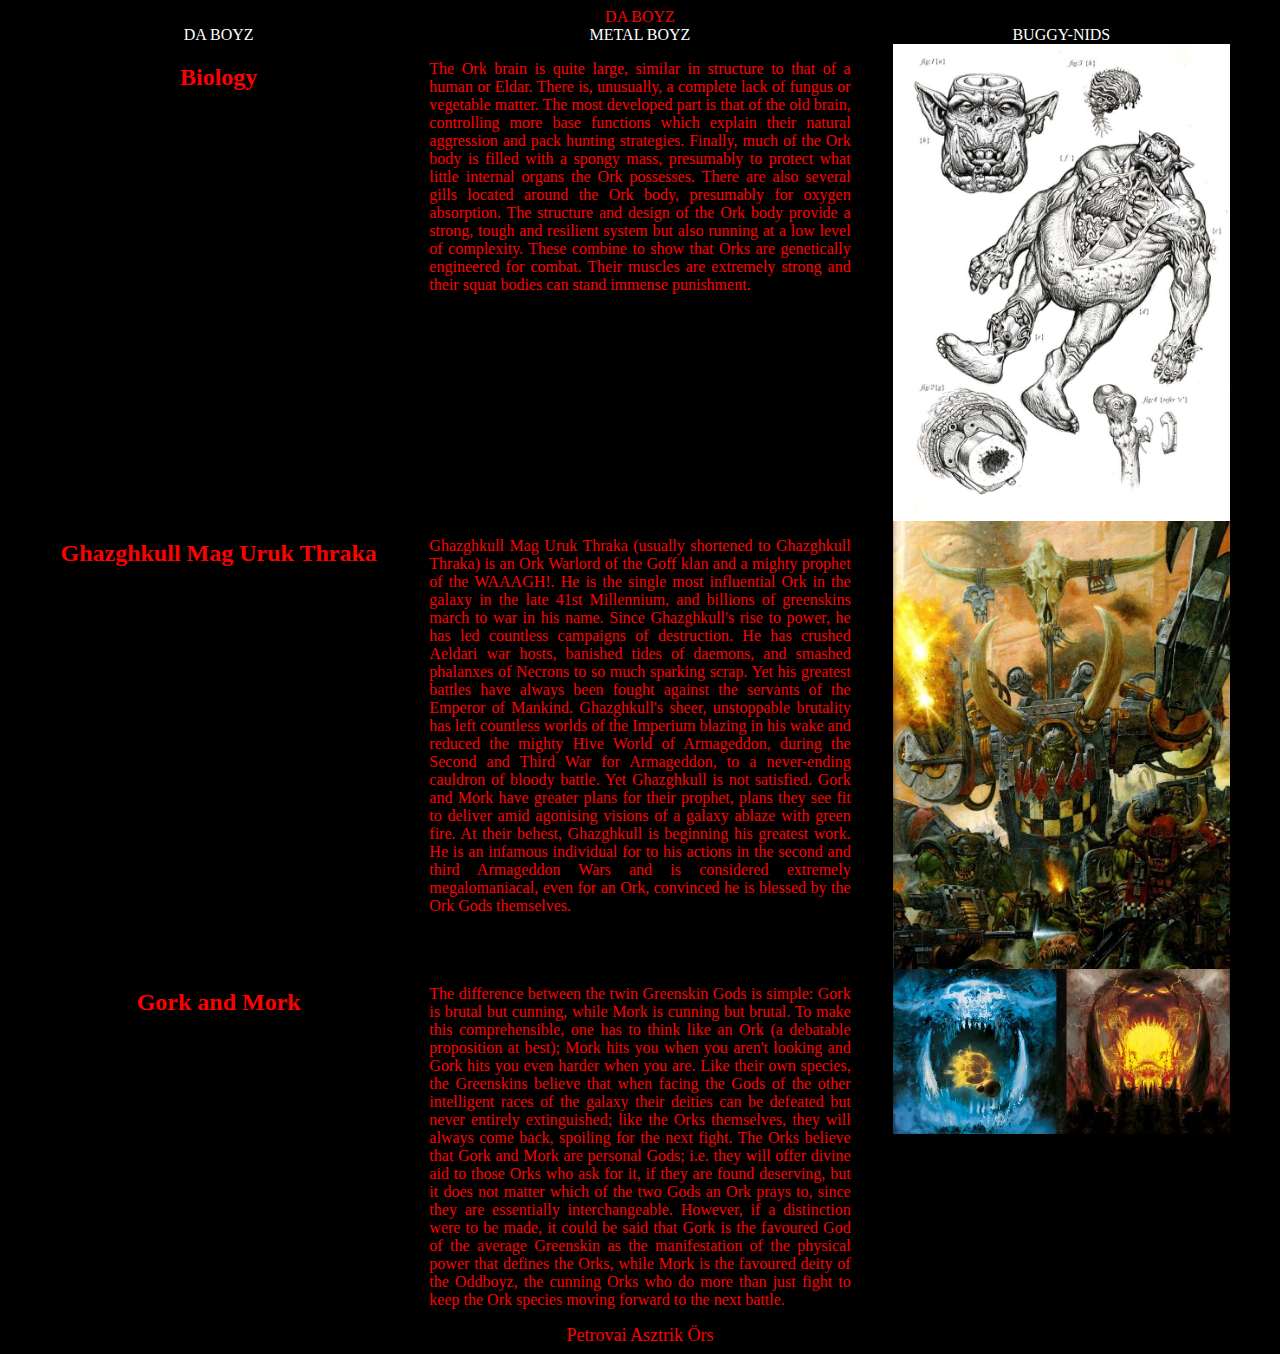
<file: index.html>
<!DOCTYPE html>
<html lang="en">
<head>
    <meta charset="UTF-8">
    <meta http-equiv="X-UA-Compatible" content="IE=edge">
    <meta name="viewport" content="width=device-width, initial-scale=1.0">
    <meta name="author" content="Petrovai Asztrik Örs">
    <meta name="description" content="kozos">
    <meta name="keywords" content="kozos">
    <link rel="stylesheet" href="style.css">
    <title>ORKS</title>
</head>
<body>
    <header>DA BOYZ</header>
    <nav>
      <a href="index.html">DA BOYZ</a>
      <a href="necron.html">METAL BOYZ</a>
      <a href="tyranid.html">BUGGY-NIDS</a>
    </nav>
    <article>
      <div class="tartalom">
        <h2>Biology</h2>
        <p>The Ork brain is quite large, similar in structure to that of a human or Eldar. There is, unusually, a complete lack of fungus or vegetable matter. The most developed part is that of the old brain, controlling more base functions which explain their natural aggression and pack hunting strategies. Finally, much of the Ork body is filled with a spongy mass, presumably to protect what little internal organs the Ork possesses. There are also several gills located around the Ork body, presumably for oxygen absorption.

          The structure and design of the Ork body provide a strong, tough and resilient system but also running at a low level of complexity. These combine to show that Orks are genetically engineered for combat. Their muscles are extremely strong and their squat bodies can stand immense punishment.</p>
        <img src="PA_KEPEK/xenology-ork.jpg" alt="biology">
      
      </div>
      <div class="tartalom">
        <h2>Ghazghkull Mag Uruk Thraka</h2>
        <p>Ghazghkull Mag Uruk Thraka (usually shortened to Ghazghkull Thraka) is an Ork Warlord of the Goff klan and a mighty prophet of the WAAAGH!. He is the single most influential Ork in the galaxy in the late 41st Millennium, and billions of greenskins march to war in his name.

          Since Ghazghkull's rise to power, he has led countless campaigns of destruction. He has crushed Aeldari war hosts, banished tides of daemons, and smashed phalanxes of Necrons to so much sparking scrap.
          
          Yet his greatest battles have always been fought against the servants of the Emperor of Mankind. Ghazghkull's sheer, unstoppable brutality has left countless worlds of the Imperium blazing in his wake and reduced the mighty Hive World of Armageddon, during the Second and Third War for Armageddon, to a never-ending cauldron of bloody battle.
          
          Yet Ghazghkull is not satisfied. Gork and Mork have greater plans for their prophet, plans they see fit to deliver amid agonising visions of a galaxy ablaze with green fire. At their behest, Ghazghkull is beginning his greatest work.

          He is an infamous individual for to his actions in the second and third Armageddon Wars and is considered extremely megalomaniacal, even for an Ork, convinced he is blessed by the Ork Gods themselves.</p>
        <img src="PA_KEPEK/Warlord_Ghazkull_Thraka..jpg" alt="Ghazghkull Mag Uruk Thraka">
      
      </div>
      <div class="tartalom">
        <h2>Gork and Mork</h2>
        <p>The difference between the twin Greenskin Gods is simple: Gork is brutal but cunning, while Mork is cunning but brutal. To make this comprehensible, one has to think like an Ork (a debatable proposition at best); Mork hits you when you aren't looking and Gork hits you even harder when you are. Like their own species, the Greenskins believe that when facing the Gods of the other intelligent races of the galaxy their deities can be defeated but never entirely extinguished; like the Orks themselves, they will always come back, spoiling for the next fight.
          The Orks believe that Gork and Mork are personal Gods; i.e. they will offer divine aid to those Orks who ask for it, if they are found deserving, but it does not matter which of the two Gods an Ork prays to, since they are essentially interchangeable. However, if a distinction were to be made, it could be said that Gork is the favoured God of the average Greenskin as the manifestation of the physical power that defines the Orks, while Mork is the favoured deity of the Oddboyz, the cunning Orks who do more than just fight to keep the Ork species moving forward to the next battle.
        </p>
        <img src="PA_KEPEK/600px-DieuxOrks.jpg" alt="Gork and Mork">
      
      </div>
    </article>
    <footer>Petrovai Asztrik Örs</footer>
</body>
</html>
</file>
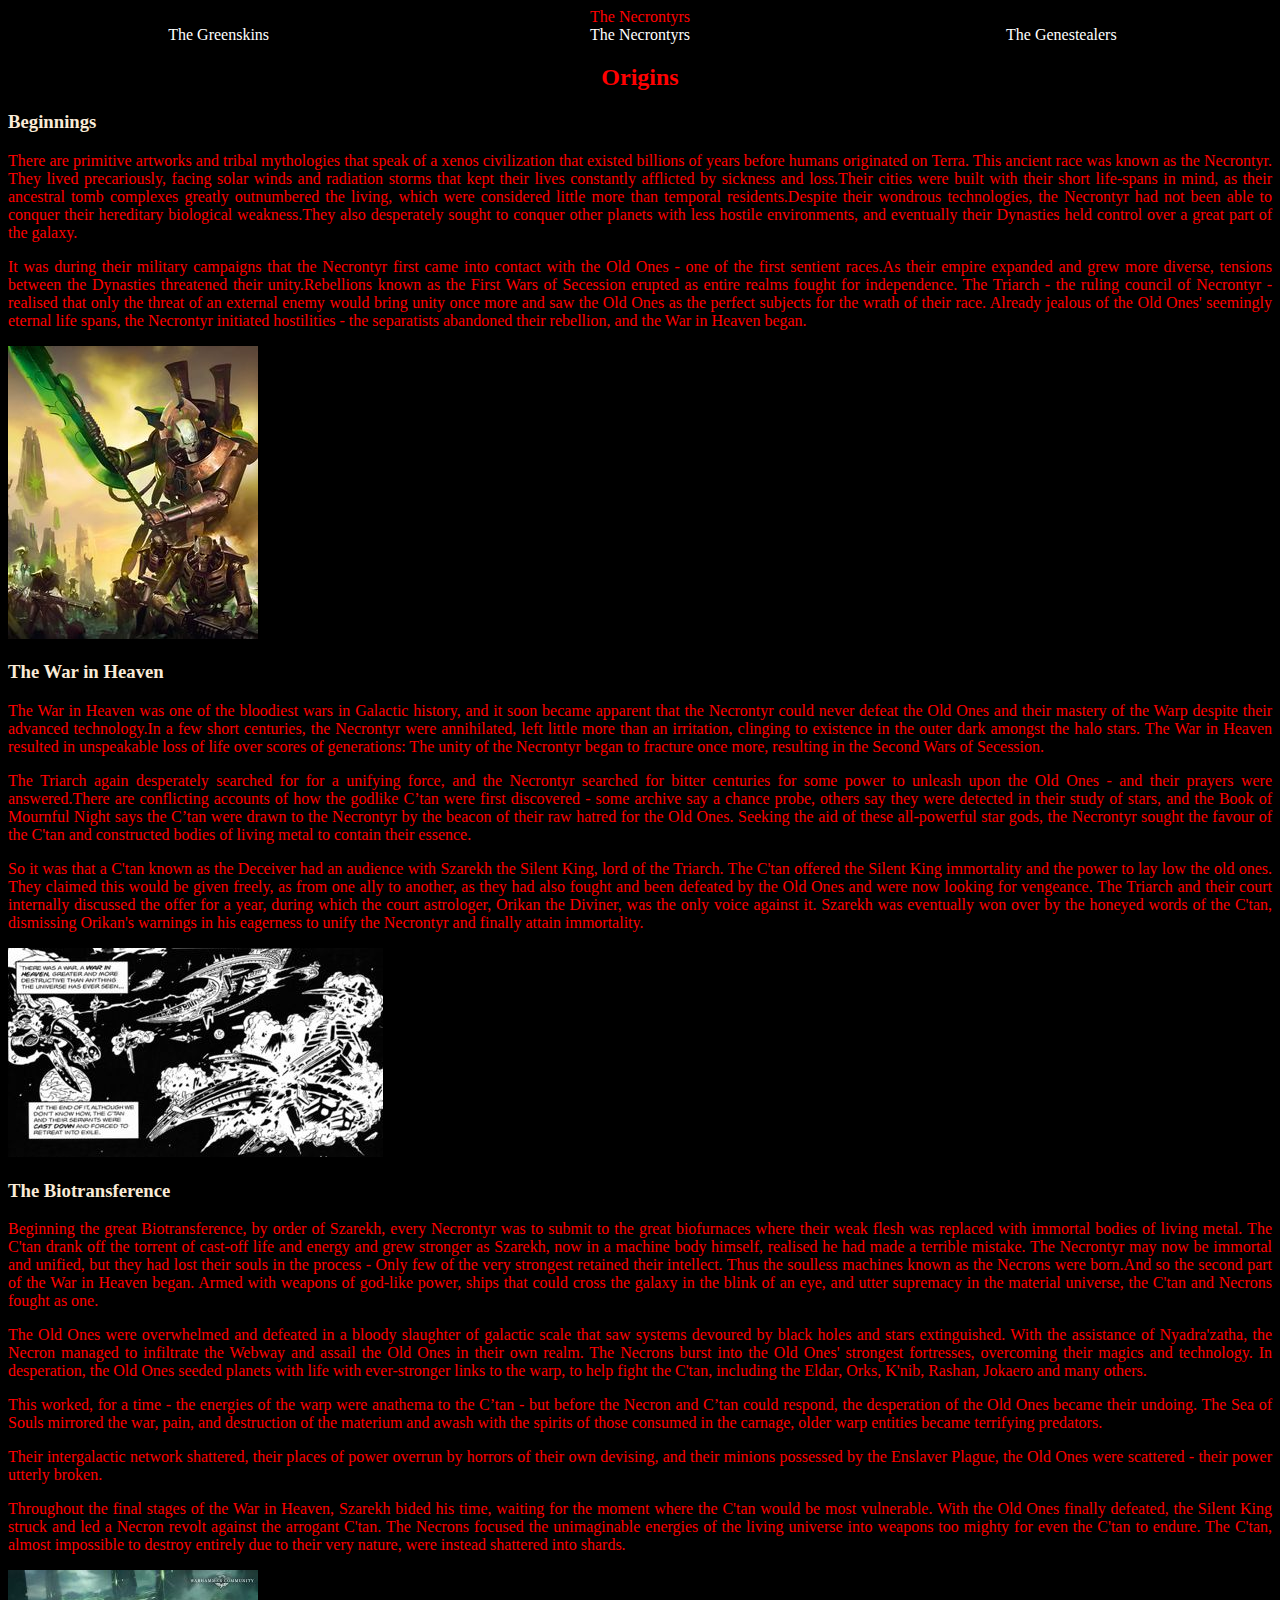
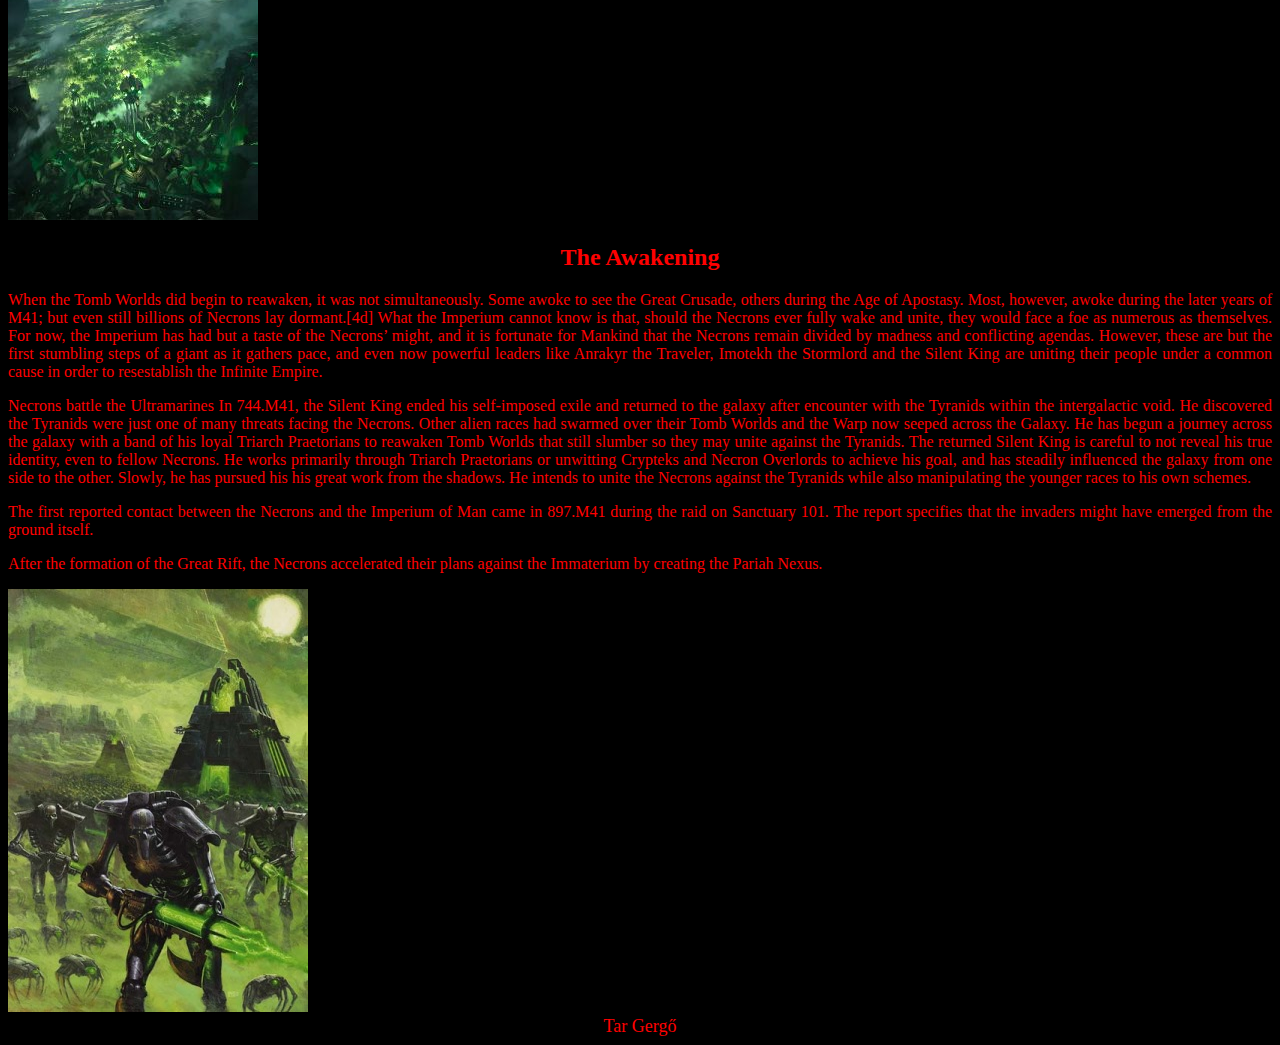
<file: necron.html>
<!DOCTYPE html>
<html lang="hu">
<head>
    <meta charset="UTF-8">
    <meta http-equiv="X-UA-Compatible" content="IE=edge">
    <meta name="viewport" content="width=device-width, initial-scale=1.0">
    <meta name="author" content="John Doe">
    <meta name="description" content="kozos">
    <meta name="keywords" content="kozos">
    <link rel="stylesheet" href="style.css">
    <title>Necrons</title>
</head>
<body>
    <header>The Necrontyrs</header>
    <nav>
      <a href="index.html">The Greenskins</a>
      <a href="necron.html">The Necrontyrs</a>
      <a href="tyranid.html">The Genestealers</a>
    </nav>
    <article>
      <div>
        <h2>Origins</h2>
        <h3>Beginnings</h3>
            <p>There are primitive artworks and tribal mythologies that speak of a xenos civilization that existed billions of years before humans originated on Terra. This ancient race was known as the Necrontyr. They lived precariously, facing solar winds and radiation storms that kept their lives constantly afflicted by sickness and loss.Their cities were built with their short life-spans in mind, as their ancestral tomb complexes greatly outnumbered the living, which were considered little more than temporal residents.Despite their wondrous technologies, the Necrontyr had not been able to conquer their hereditary biological weakness.They also desperately sought to conquer other planets with less hostile environments, and eventually their Dynasties held control over a great part of the galaxy.</p>

                <p>It was during their military campaigns that the Necrontyr first came into contact with the Old Ones - one of the first sentient races.As their empire expanded and grew more diverse, tensions between the Dynasties threatened their unity.Rebellions known as the First Wars of Secession erupted as entire realms fought for independence. The Triarch - the ruling council of Necrontyr - realised that only the threat of an external enemy would bring unity once more and saw the Old Ones as the perfect subjects for the wrath of their race. Already jealous of the Old Ones' seemingly eternal life spans, the Necrontyr initiated hostilities - the separatists abandoned their rebellion, and the War in Heaven began.</p>
        <img src="T_G_kep/250px-Indomitus_Necron_Crop_and_Edit.jpg" alt="The rattleling machin bones">
        <h3>The War in Heaven</h3>
            <p>The War in Heaven was one of the bloodiest wars in Galactic history, and it soon became apparent that the Necrontyr could never defeat the Old Ones and their mastery of the Warp despite their advanced technology.In a few short centuries, the Necrontyr were annihilated, left little more than an irritation, clinging to existence in the outer dark amongst the halo stars. The War in Heaven resulted in unspeakable loss of life over scores of generations: The unity of the Necrontyr began to fracture once more, resulting in the Second Wars of Secession.</p>
            <p>The Triarch again desperately searched for for a unifying force, and the Necrontyr searched for bitter centuries for some power to unleash upon the Old Ones - and their prayers were answered.There are conflicting accounts of how the godlike C’tan were first discovered - some archive say a chance probe, others say they were detected in their study of stars, and the Book of Mournful Night says the C’tan were drawn to the Necrontyr by the beacon of their raw hatred for the Old Ones. Seeking the aid of these all-powerful star gods, the Necrontyr sought the favour of the C'tan and constructed bodies of living metal to contain their essence.</p>
            <p>So it was that a C'tan known as the Deceiver had an audience with Szarekh the Silent King, lord of the Triarch. The C'tan offered the Silent King immortality and the power to lay low the old ones. They claimed this would be given freely, as from one ally to another, as they had also fought and been defeated by the Old Ones and were now looking for vengeance. The Triarch and their court internally discussed the offer for a year, during which the court astrologer, Orikan the Diviner, was the only voice against it. Szarekh was eventually won over by the honeyed words of the C'tan, dismissing Orikan's warnings in his eagerness to unify the Necrontyr and finally attain immortality.</p>
        <img src="T_G_kep/375px-War_in_Heaven.jpg" alt="battle in heaven">
        <h3>The Biotransference</h3>
        <p>Beginning the great Biotransference, by order of Szarekh, every Necrontyr was to submit to the great biofurnaces where their weak flesh was replaced with immortal bodies of living metal. The C'tan drank off the torrent of cast-off life and energy and grew stronger as Szarekh, now in a machine body himself, realised he had made a terrible mistake. The Necrontyr may now be immortal and unified, but they had lost their souls in the process - Only few of the very strongest retained their intellect. Thus the soulless machines known as the Necrons were born.And so the second part of the War in Heaven began. Armed with weapons of god-like power, ships that could cross the galaxy in the blink of an eye, and utter supremacy in the material universe, the C'tan and Necrons fought as one.</p>
        <p>The Old Ones were overwhelmed and defeated in a bloody slaughter of galactic scale that saw systems devoured by black holes and stars extinguished. With the assistance of Nyadra'zatha, the Necron managed to infiltrate the Webway and assail the Old Ones in their own realm. The Necrons burst into the Old Ones' strongest fortresses, overcoming their magics and technology. In desperation, the Old Ones seeded planets with life with ever-stronger links to the warp, to help fight the C'tan, including the Eldar, Orks, K'nib, Rashan, Jokaero and many others.</p>
        <p>This worked, for a time - the energies of the warp were anathema to the C’tan - but before the Necron and C’tan could respond, the desperation of the Old Ones became their undoing. The Sea of Souls mirrored the war, pain, and destruction of the materium and awash with the spirits of those consumed in the carnage, older warp entities became terrifying predators.</p>
        <p>Their intergalactic network shattered, their places of power overrun by horrors of their own devising, and their minions possessed by the Enslaver Plague, the Old Ones were scattered - their power utterly broken.</p>
        <p>Throughout the final stages of the War in Heaven, Szarekh bided his time, waiting for the moment where the C'tan would be most vulnerable. With the Old Ones finally defeated, the Silent King struck and led a Necron revolt against the arrogant C'tan. The Necrons focused the unimaginable energies of the living universe into weapons too mighty for even the C'tan to endure. The C'tan, almost impossible to destroy entirely due to their very nature, were instead shattered into shards.</p>
        <img src="T_G_kep/250px-ZI27XtsQ5Wc91tY5.jpg" alt="gép emberek">
      </div>
      <div>
        <h2>The Awakening</h2>
        <p>When the Tomb Worlds did begin to reawaken, it was not simultaneously. Some awoke to see the Great Crusade, others during the Age of Apostasy. Most, however, awoke during the later years of M41; but even still billions of Necrons lay dormant.[4d] What the Imperium cannot know is that, should the Necrons ever fully wake and unite, they would face a foe as numerous as themselves. For now, the Imperium has had but a taste of the Necrons’ might, and it is fortunate for Mankind that the Necrons remain divided by madness and conflicting agendas. However, these are but the first stumbling steps of a giant as it gathers pace, and even now powerful leaders like Anrakyr the Traveler, Imotekh the Stormlord and the Silent King are uniting their people under a common cause in order to resestablish the Infinite Empire.</p>


            <p> Necrons battle the Ultramarines
            In 744.M41, the Silent King ended his self-imposed exile and returned to the galaxy after encounter with the Tyranids within the intergalactic void. He discovered the Tyranids were just one of many threats facing the Necrons. Other alien races had swarmed over their Tomb Worlds and the Warp now seeped across the Galaxy. He has begun a journey across the galaxy with a band of his loyal Triarch Praetorians to reawaken Tomb Worlds that still slumber so they may unite against the Tyranids. The returned Silent King is careful to not reveal his true identity, even to fellow Necrons. He works primarily through Triarch Praetorians or unwitting Crypteks and Necron Overlords to achieve his goal, and has steadily influenced the galaxy from one side to the other. Slowly, he has pursued his his great work from the shadows. He intends to unite the Necrons against the Tyranids while also manipulating the younger races to his own schemes.</p>
            
            <p> The first reported contact between the Necrons and the Imperium of Man came in 897.M41 during the raid on Sanctuary 101. The report specifies that the invaders might have emerged from the ground itself.</p>
            
                <p> After the formation of the Great Rift, the Necrons accelerated their plans against the Immaterium by creating the Pariah Nexus.</p>
        <img src="T_G_kep/waiky-waiky.jpg" alt="necrons felkelnek">
      </div>
    </article>
    <footer>Tar Gergő</footer>
</body>
</html>
</file>
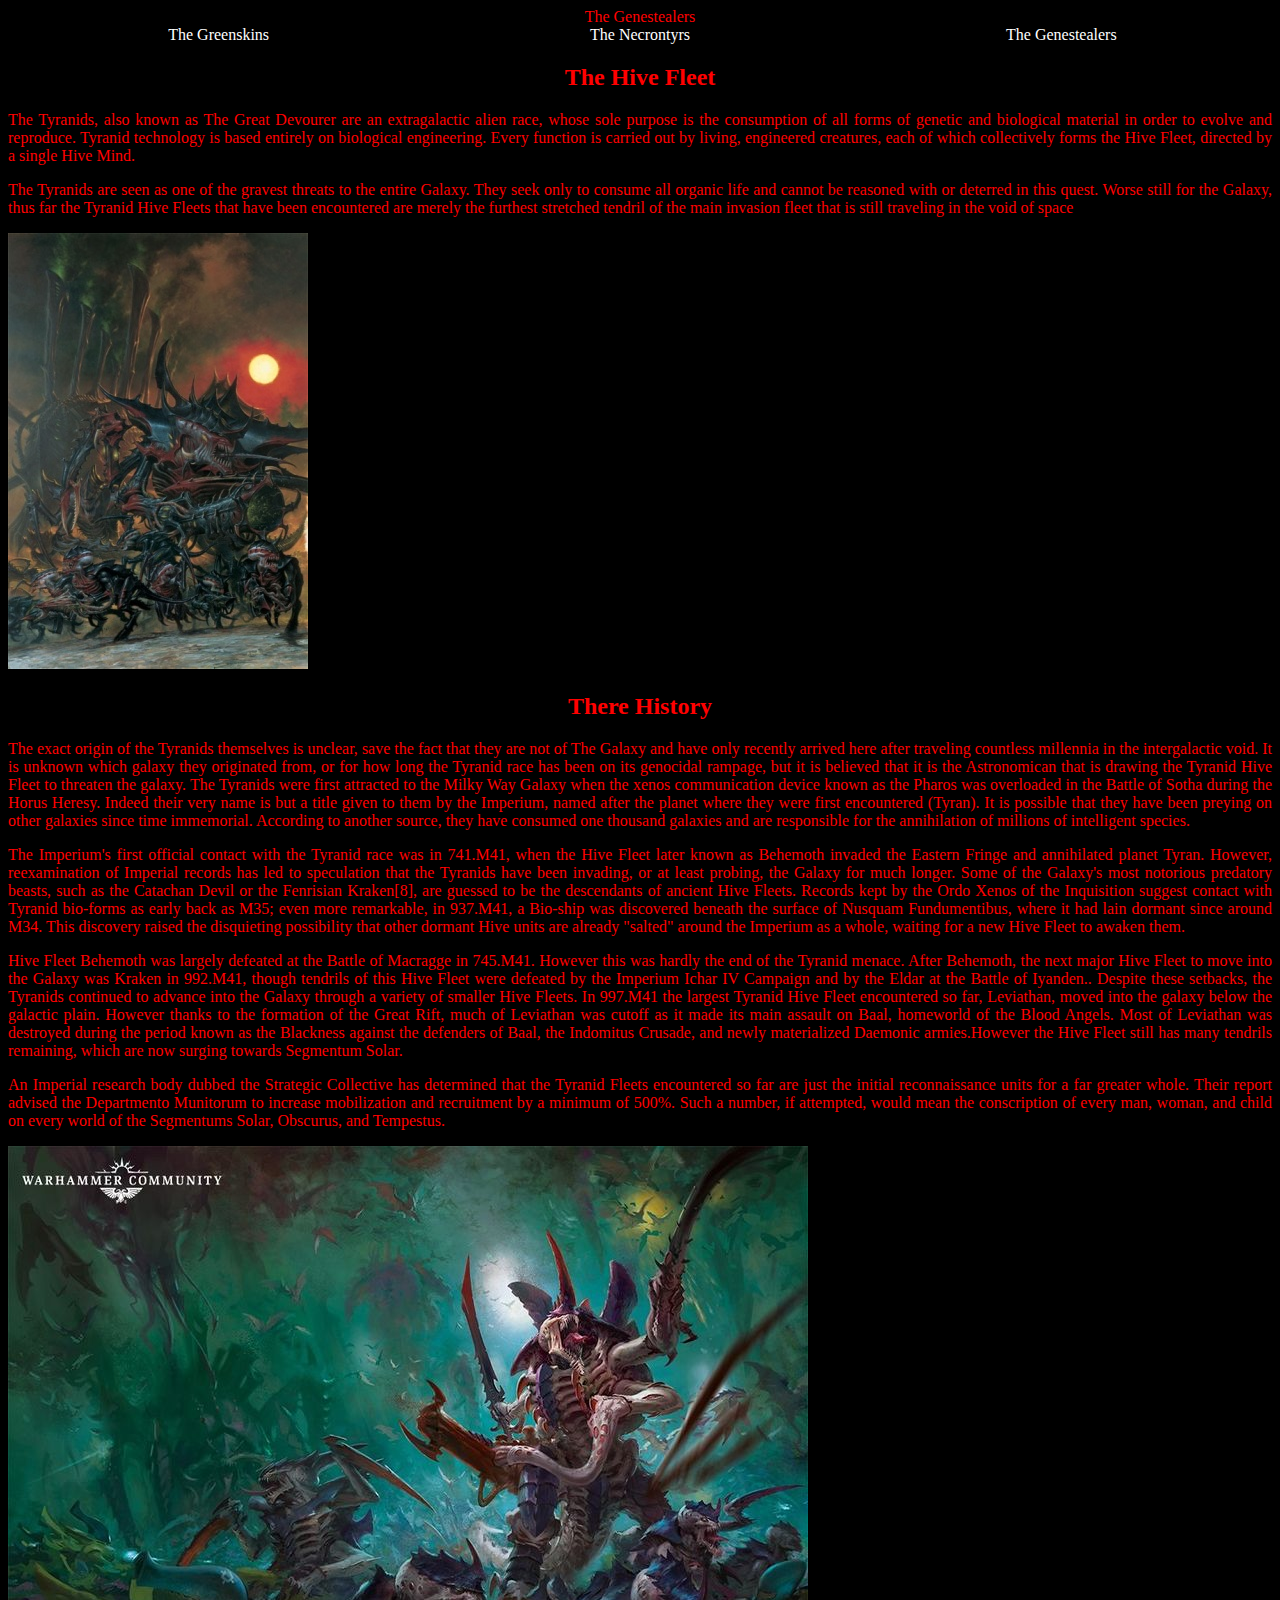
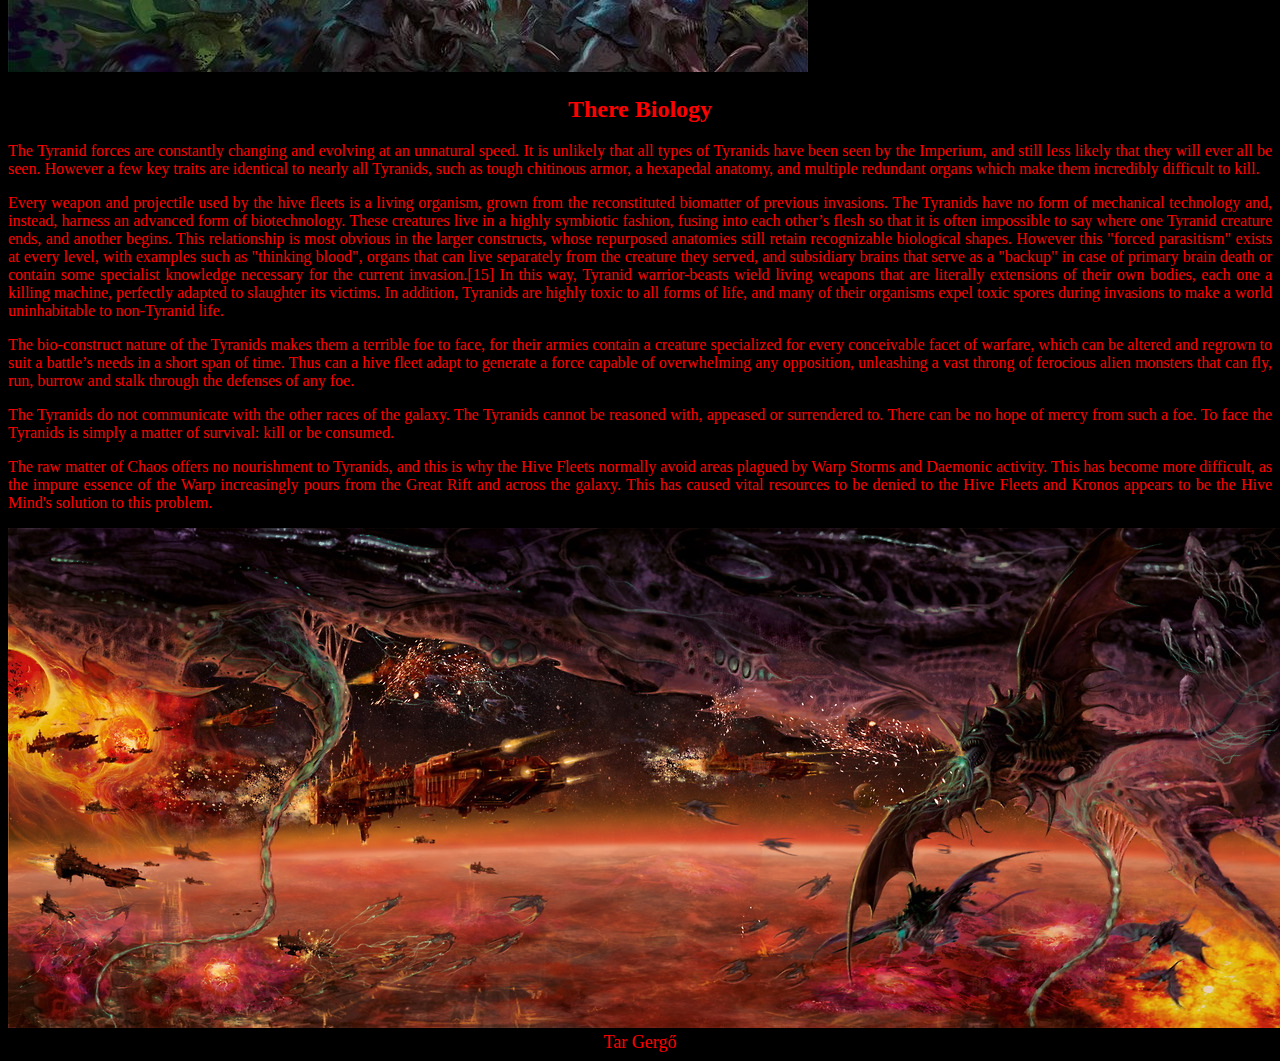
<file: tyranid.html>
<!DOCTYPE html>
<html lang="hu">
<head>
    <meta charset="UTF-8">
    <meta http-equiv="X-UA-Compatible" content="IE=edge">
    <meta name="viewport" content="width=device-width, initial-scale=1.0">
    <meta name="author" content="John Doe">
    <meta name="description" content="kozos">
    <meta name="keywords" content="kozos">
    <link rel="stylesheet" href="style.css">
    <title>Tyranids</title>
</head>
<body>
    <header>The Genestealers</header>
    <nav>
      <a href="index.html">The Greenskins</a>
      <a href="necron.html">The Necrontyrs</a>
      <a href="tyranid.html">The Genestealers</a>
    </nav>
    <article>
      <div>
        <h2>The Hive Fleet</h2>
        <p>The Tyranids, also known as The Great Devourer are an extragalactic alien race, whose sole purpose is the consumption of all forms of genetic and biological material in order to evolve and reproduce. Tyranid technology is based entirely on biological engineering. Every function is carried out by living, engineered creatures, each of which collectively forms the Hive Fleet, directed by a single Hive Mind.</p>

        <p>The Tyranids are seen as one of the gravest threats to the entire Galaxy. They seek only to consume all organic life and cannot be reasoned with or deterred in this quest. Worse still for the Galaxy, thus far the Tyranid Hive Fleets that have been encountered are merely the furthest stretched tendril of the main invasion fleet that is still traveling in the void of space</p>
        <img src="T_G_kep/hive.jpg" alt="hive fleet">
      </div>
      <div>
        <h2>There History</h2>
        <p>The exact origin of the Tyranids themselves is unclear, save the fact that they are not of The Galaxy and have only recently arrived here after traveling countless millennia in the intergalactic void. It is unknown which galaxy they originated from, or for how long the Tyranid race has been on its genocidal rampage, but it is believed that it is the Astronomican that is drawing the Tyranid Hive Fleet to threaten the galaxy. The Tyranids were first attracted to the Milky Way Galaxy when the xenos communication device known as the Pharos was overloaded in the Battle of Sotha during the Horus Heresy. Indeed their very name is but a title given to them by the Imperium, named after the planet where they were first encountered (Tyran). It is possible that they have been preying on other galaxies since time immemorial. According to another source, they have consumed one thousand galaxies and are responsible for the annihilation of millions of intelligent species.</p>

        <p>The Imperium's first official contact with the Tyranid race was in 741.M41, when the Hive Fleet later known as Behemoth invaded the Eastern Fringe and annihilated planet Tyran. However, reexamination of Imperial records has led to speculation that the Tyranids have been invading, or at least probing, the Galaxy for much longer. Some of the Galaxy's most notorious predatory beasts, such as the Catachan Devil or the Fenrisian Kraken[8], are guessed to be the descendants of ancient Hive Fleets. Records kept by the Ordo Xenos of the Inquisition suggest contact with Tyranid bio-forms as early back as M35; even more remarkable, in 937.M41, a Bio-ship was discovered beneath the surface of Nusquam Fundumentibus, where it had lain dormant since around M34. This discovery raised the disquieting possibility that other dormant Hive units are already "salted" around the Imperium as a whole, waiting for a new Hive Fleet to awaken them.</p>
            
        <p>Hive Fleet Behemoth was largely defeated at the Battle of Macragge in 745.M41. However this was hardly the end of the Tyranid menace. After Behemoth, the next major Hive Fleet to move into the Galaxy was Kraken in 992.M41, though tendrils of this Hive Fleet were defeated by the Imperium Ichar IV Campaign and by the Eldar at the Battle of Iyanden.. Despite these setbacks, the Tyranids continued to advance into the Galaxy through a variety of smaller Hive Fleets. In 997.M41 the largest Tyranid Hive Fleet encountered so far, Leviathan, moved into the galaxy below the galactic plain. However thanks to the formation of the Great Rift, much of Leviathan was cutoff as it made its main assault on Baal, homeworld of the Blood Angels. Most of Leviathan was destroyed during the period known as the Blackness against the defenders of Baal, the Indomitus Crusade, and newly materialized Daemonic armies.However the Hive Fleet still has many tendrils remaining, which are now surging towards Segmentum Solar.</p>
            
            <p>An Imperial research body dubbed the Strategic Collective has determined that the Tyranid Fleets encountered so far are just the initial reconnaissance units for a far greater whole. Their report advised the Departmento Munitorum to increase mobilization and recruitment by a minimum of 500%. Such a number, if attempted, would mean the conscription of every man, woman, and child on every world of the Segmentums Solar, Obscurus, and Tempestus.</p>
        <img src="T_G_kep/800px-TyranidArt9th.jpg" alt="tyranids">
      </div>
      <div>
        <h2>There Biology</h2>
        <p>The Tyranid forces are constantly changing and evolving at an unnatural speed. It is unlikely that all types of Tyranids have been seen by the Imperium, and still less likely that they will ever all be seen. However a few key traits are identical to nearly all Tyranids, such as tough chitinous armor, a hexapedal anatomy, and multiple redundant organs which make them incredibly difficult to kill.</p>
        <p>Every weapon and projectile used by the hive fleets is a living organism, grown from the reconstituted biomatter of previous invasions. The Tyranids have no form of mechanical technology and, instead, harness an advanced form of biotechnology. These creatures live in a highly symbiotic fashion, fusing into each other’s flesh so that it is often impossible to say where one Tyranid creature ends, and another begins. This relationship is most obvious in the larger constructs, whose repurposed anatomies still retain recognizable biological shapes. However this "forced parasitism" exists at every level, with examples such as "thinking blood", organs that can live separately from the creature they served, and subsidiary brains that serve as a "backup" in case of primary brain death or contain some specialist knowledge necessary for the current invasion.[15] In this way, Tyranid warrior-beasts wield living weapons that are literally extensions of their own bodies, each one a killing machine, perfectly adapted to slaughter its victims. In addition, Tyranids are highly toxic to all forms of life, and many of their organisms expel toxic spores during invasions to make a world uninhabitable to non-Tyranid life.</p>
            
            <p>The bio-construct nature of the Tyranids makes them a terrible foe to face, for their armies contain a creature specialized for every conceivable facet of warfare, which can be altered and regrown to suit a battle’s needs in a short span of time. Thus can a hive fleet adapt to generate a force capable of overwhelming any opposition, unleashing a vast throng of ferocious alien monsters that can fly, run, burrow and stalk through the defenses of any foe.</p>
            
            <p> The Tyranids do not communicate with the other races of the galaxy. The Tyranids cannot be reasoned with, appeased or surrendered to. There can be no hope of mercy from such a foe. To face the Tyranids is simply a matter of survival: kill or be consumed.</p>
            
            <p> The raw matter of Chaos offers no nourishment to Tyranids, and this is why the Hive Fleets normally avoid areas plagued by Warp Storms and Daemonic activity. This has become more difficult, as the impure essence of the Warp increasingly pours from the Great Rift and across the galaxy. This has caused vital resources to be denied to the Hive Fleets and Kronos appears to be the Hive Mind's solution to this problem.</p>
        <img src="T_G_kep/tumblr_ook2f6ssPE1vjjcaco1_1280.jpg" alt="invasion">
      </div>
    </article>
    <footer>Tar Gergő</footer>
</body>
</html>
</file>
<file: style.css>
body{
background-color: black;
color: red;
text-align: justify;
}
header{
text-align: center;
}
nav{
    display: grid;
    grid-template-columns: 1fr 1fr 1fr;
    text-align: center;
    
}
.tartalom{
    display: grid;
    grid-template-columns: 1fr 1fr 1fr;
    font-size: medium;
    
}
footer{
    text-align: center;
    font-size: large;
}

.tartalom img{
    max-width: 400px;
    width: 80%;
    display: block;
    float: right;
    margin-left: auto;
    margin-right: auto;
}
a{
    color: white;
    text-decoration: none;
    
}
a :hover{
    color: lightgreen;
    text-decoration: none;
}
a :after{
    color: lightpink;
    text-decoration: none;

}
h2{
text-align: center;
}
h1{
    text-align: center;
    color: rgb(17, 124, 124);
}
h3{
    color: antiquewhite;
}
@media only screen and (max-width: 500px){
    body{
        background-color: gold;
        color: teal;
        text-align: justify;
    }
    .tartalom img{
        max-width: 200px;
        width: 80%;
        display: block;
        margin-left: auto;
        margin-right: auto;
    }
    nav{
        display: grid;
        grid-template-columns: 1fr;
    }
    .tartalom{
        display: grid;
        grid-template-columns: 1fr;
    }
    h1{
        text-align: center;
        color: rgb(20, 70, 150);
    }
    h3{
        color: rgb(216, 133, 133);
    }
    a{
        color: rgb(81, 16, 201);
        text-decoration: none;
        
    }
    a :hover{
        color: darkgreen;
        text-decoration: none;
    }
    a ::after{
        color: darkmagenta;
        text-decoration: none;
    
    }
}
</file>
